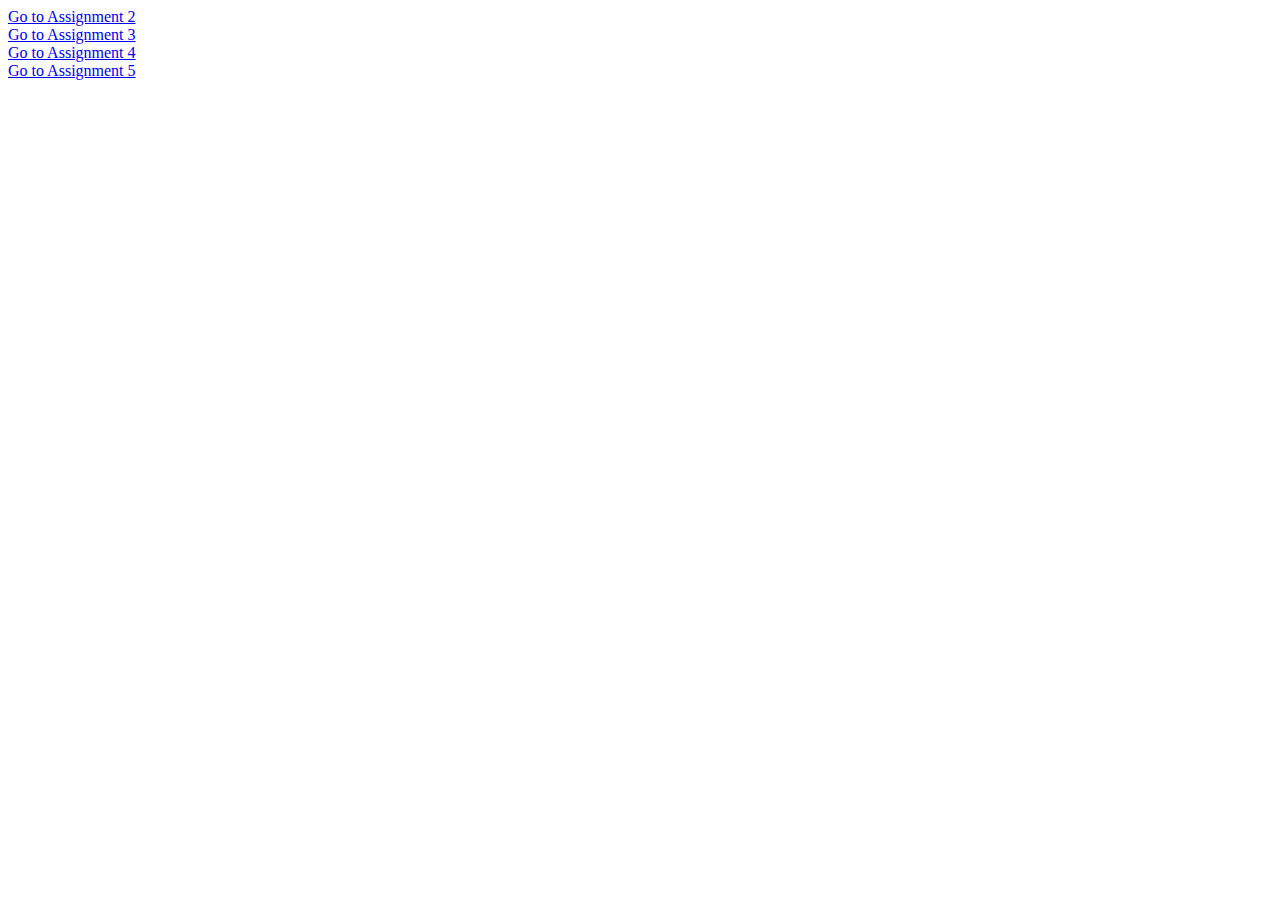
<file: index.html>
<!DOCTYPE html>
<html>
<head>
	<title>The full stack class</title>
</head>
<body>
	<div class="url">
		<a href="StackAssn2/index.html">Go to Assignment 2</a>
	</div>
	<div class="url">
		<a href="StackAssn3/index.html">Go to Assignment 3</a>
	</div>
	<div class="url">
		<a href="StackAssn4/index.html">Go to Assignment 4</a>
	</div>
	<div class="url">
		<a href="StackAssn5/index.html">Go to Assignment 5</a>
	</div>
</body>
</html>
</file>
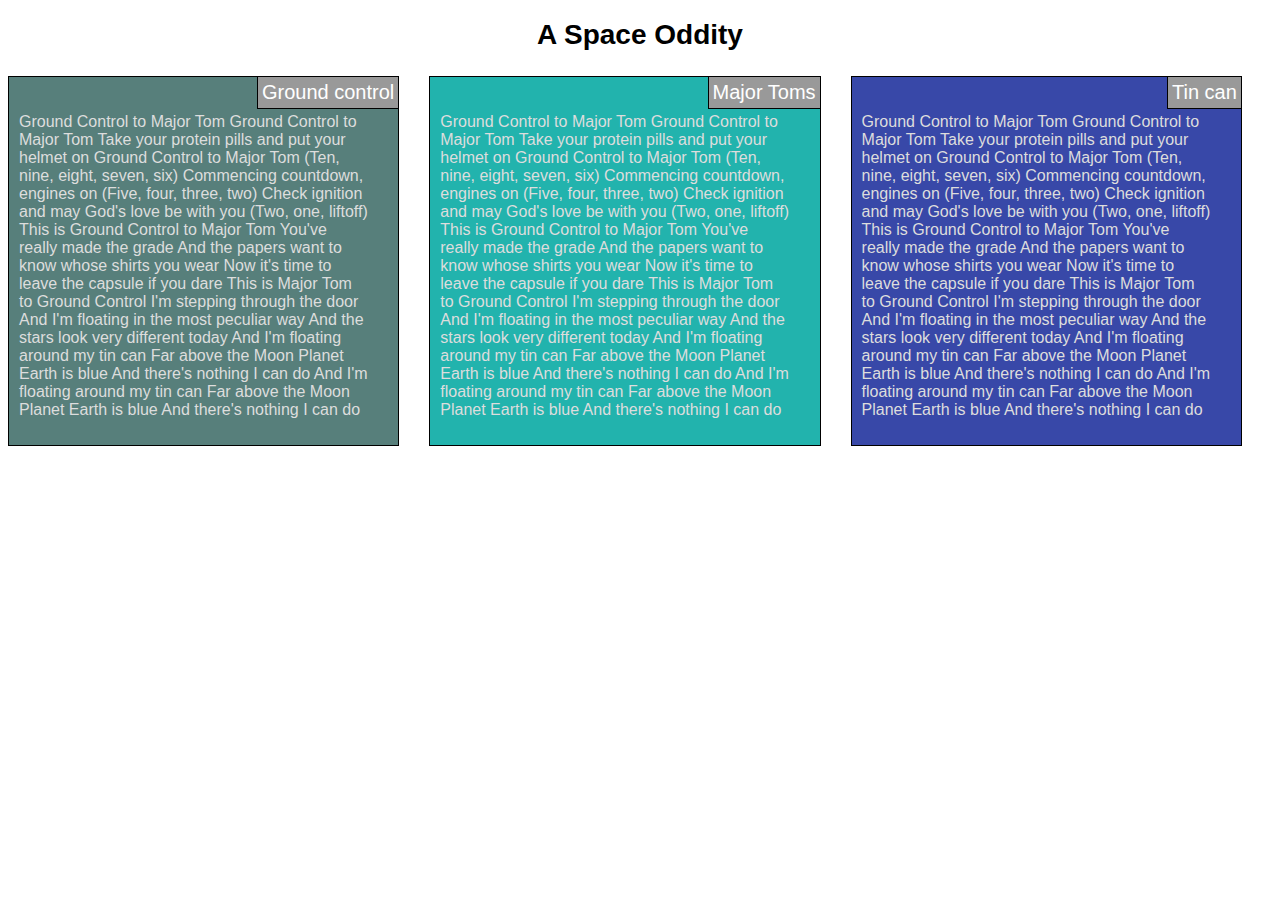
<file: StackAssn2/index.html>
<!doctype html>
<html lang="en">
  <head>
    <meta charset="utf-8">
    <meta http-equiv="X-UA-Compatible" content="IE=edge">
    <meta name="viewport" content="width=device-width, initial-scale=1">
    <title>Responsive viewing assignment</title>
    <link rel="stylesheet" href="css/style.css">
  </head>
<body>
  <h1> A Space Oddity</h1>

  <div >
    <div class="row">
      <div class="col-lg-4 col-md-6"> 
        <span class="title"> Ground control </span> 
        <div class="content", id="p1">
          <p>
        Ground Control to Major Tom Ground Control to Major Tom Take your protein pills and put your helmet on Ground Control to Major Tom (Ten, nine, eight, seven, six) Commencing countdown, engines on (Five, four, three, two) Check ignition and may God's love be with you (Two, one, liftoff) This is Ground Control to Major Tom You've really made the grade And the papers want to know whose shirts you wear Now it's time to leave the capsule if you dare This is Major Tom to Ground Control I'm stepping through the door And I'm floating in the most peculiar way And the stars look very different today And I'm floating around my tin can Far above the Moon Planet Earth is blue And there's nothing I can do And I'm floating around my tin can Far above the Moon Planet Earth is blue And there's nothing I can do 
        </p>
        </div>
      </div>
      <div class="col-lg-4 col-md-6">  
        <span class="title">Major Toms </span>
        <div class="content", id="p2"><p>
      Ground Control to Major Tom Ground Control to Major Tom Take your protein pills and put your helmet on Ground Control to Major Tom (Ten, nine, eight, seven, six) Commencing countdown, engines on (Five, four, three, two) Check ignition and may God's love be with you (Two, one, liftoff) This is Ground Control to Major Tom You've really made the grade And the papers want to know whose shirts you wear Now it's time to leave the capsule if you dare This is Major Tom to Ground Control I'm stepping through the door And I'm floating in the most peculiar way And the stars look very different today And I'm floating around my tin can Far above the Moon Planet Earth is blue And there's nothing I can do And I'm floating around my tin can Far above the Moon Planet Earth is blue And there's nothing I can do  
    </p>
        </div>
      </div>
      <div class="col-lg-4 col-md-12"> 
        <span class="title"> Tin can</span>
        <div class="content", id="p3"> 
          <p>
      Ground Control to Major Tom Ground Control to Major Tom Take your protein pills and put your helmet on Ground Control to Major Tom (Ten, nine, eight, seven, six) Commencing countdown, engines on (Five, four, three, two) Check ignition and may God's love be with you (Two, one, liftoff) This is Ground Control to Major Tom You've really made the grade And the papers want to know whose shirts you wear Now it's time to leave the capsule if you dare This is Major Tom to Ground Control I'm stepping through the door And I'm floating in the most peculiar way And the stars look very different today And I'm floating around my tin can Far above the Moon Planet Earth is blue And there's nothing I can do And I'm floating around my tin can Far above the Moon Planet Earth is blue And there's nothing I can do  
          </p>
        </div>
      </div>
    </div>
  </div>

  
</body>
</html>
</file>
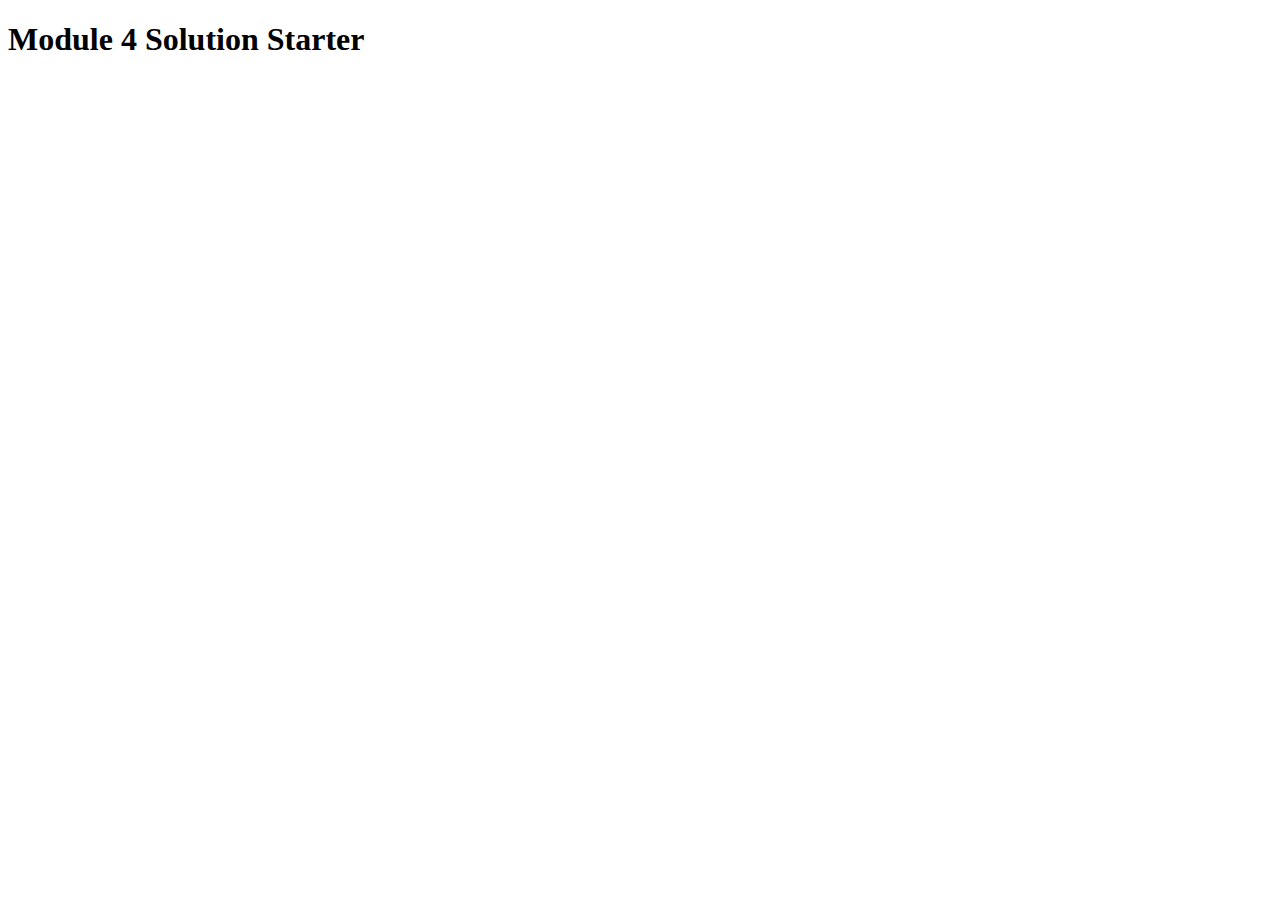
<file: StackAssn4/index.html>
<!DOCTYPE html>
<html>
<head>
  <meta charset="utf-8">
  <title>Module 4 Solution Starter</title>
  <script src="SpeakHello.js"></script>
  <script src="SpeakGoodBye.js"></script>
  <script src="script.js"></script>
</head>
<body>
  <h1>Module 4 Solution Starter</h1>
</body>
</html>
</file>
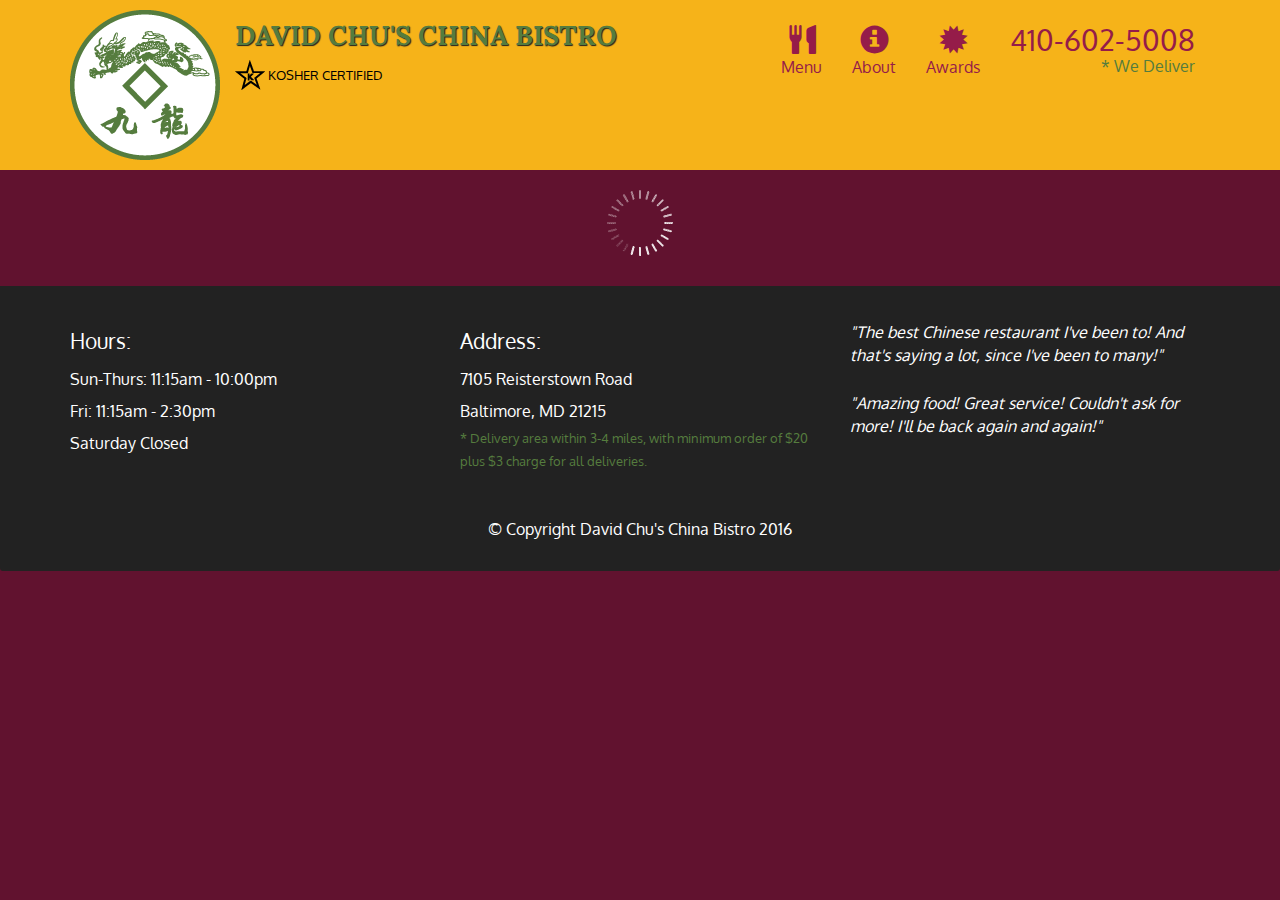
<file: StackAssn5/index.html>
<!doctype html>
<html lang="en">
  <head>
    <meta charset="utf-8">
    <meta http-equiv="X-UA-Compatible" content="IE=edge">
    <meta name="viewport" content="width=device-width, initial-scale=1">
    <title>David Chu's China Bistro</title>
    <link rel="stylesheet" href="css/bootstrap.min.css">
    <link rel="stylesheet" href="css/styles.css">
    <link href='https://fonts.googleapis.com/css?family=Oxygen:400,300,700' rel='stylesheet' type='text/css'>
    <link href='https://fonts.googleapis.com/css?family=Lora' rel='stylesheet' type='text/css'>
  </head>
<body>
  <header>
    <nav id="header-nav" class="navbar navbar-default">
      <div class="container">
        <div class="navbar-header">
          <a href="index.html" class="pull-left visible-md visible-lg">
            <div id="logo-img" alt="Logo image"></div>
          </a>

          <div class="navbar-brand">
            <a href="index.html"><h1>David Chu's China Bistro</h1></a>
            <p>
              <img src="images/star-k-logo.png" alt="Kosher certification">
              <span>Kosher Certified</span>
            </p>
          </div>

          <button id="navbarToggle" type="button" class="navbar-toggle collapsed" data-toggle="collapse" data-target="#collapsable-nav" aria-expanded="false">
            <span class="sr-only">Toggle navigation</span>
            <span class="icon-bar"></span>
            <span class="icon-bar"></span>
            <span class="icon-bar"></span>
          </button>
        </div>
        
        <div id="collapsable-nav" class="collapse navbar-collapse">
           <ul id="nav-list" class="nav navbar-nav navbar-right">
            <li id="navHomeButton" class="visible-xs active">
              <a href="index.html">
                <span class="glyphicon glyphicon-home"></span> Home</a>
            </li>
            <li id="navMenuButton">
              <a href="#" onclick="$dc.loadMenuCategories();">
                <span class="glyphicon glyphicon-cutlery"></span><br class="hidden-xs"> Menu</a>
            </li>
            <li>
              <a href="#">
                <span class="glyphicon glyphicon-info-sign"></span><br class="hidden-xs"> About</a>
            </li>
            <li>
              <a href="#">
                <span class="glyphicon glyphicon-certificate"></span><br class="hidden-xs"> Awards</a>
            </li>
            <li id="phone" class="hidden-xs">
              <a href="tel:410-602-5008">
                <span>410-602-5008</span></a><div>* We Deliver</div>
            </li>
          </ul><!-- #nav-list -->
        </div><!-- .collapse .navbar-collapse -->
      </div><!-- .container -->
    </nav><!-- #header-nav -->
  </header>

  <div id="call-btn" class="visible-xs">
    <a class="btn" href="tel:410-602-5008">
    <span class="glyphicon glyphicon-earphone"></span>
    410-602-5008
    </a>
  </div>
  <div id="xs-deliver" class="text-center visible-xs">* We Deliver</div>

  <div id="main-content" class="container"></div>

  <footer class="panel-footer">
    <div class="container">
      <div class="row">
        <section id="hours" class="col-sm-4">
          <span>Hours:</span><br>
          Sun-Thurs: 11:15am - 10:00pm<br>
          Fri: 11:15am - 2:30pm<br>
          Saturday Closed
          <hr class="visible-xs">
        </section>
        <section id="address" class="col-sm-4">
          <span>Address:</span><br>
          7105 Reisterstown Road<br>
          Baltimore, MD 21215
          <p>* Delivery area within 3-4 miles, with minimum order of $20 plus $3 charge for all deliveries.</p>
          <hr class="visible-xs">
        </section>
        <section id="testimonials" class="col-sm-4">
          <p>"The best Chinese restaurant I've been to! And that's saying a lot, since I've been to many!"</p>
          <p>"Amazing food! Great service! Couldn't ask for more! I'll be back again and again!"</p>
        </section>
      </div>
      <div class="text-center">&copy; Copyright David Chu's China Bistro 2016</div>
    </div>
  </footer>

  <!-- jQuery (Bootstrap JS plugins depend on it) -->
  <script src="js/jquery-2.1.4.min.js"></script>
  <script src="js/bootstrap.min.js"></script>
  <script src="js/ajax-utils.js"></script>
  <script src="js/script.js"></script>
</body>
</html>
</file>
<file: StackAssn2/css/style.css>
/********** Base styles **********/
* {

  box-sizing: border-box;


}
body {
  font-size: 16px;
  font-family: Helvetica, Arial, sans-serif;
}
h1 {
  margin-bottom: 25px;
  text-align: center;
  font-size:175%;
}
.title {
  font-size:125%;
}

p {
  margin-right: auto;
  margin-left: auto;
  font-family: Helvetica;

}


/* Simple Responsive Framework. */
.row {
  width: 100%;
  margin-right: -15px;
  margin-left: -15px;
  height:auto;
}

/*
.row > div
*/
.content{
    border: 2px solid red;
    background-color: gray;
    height:auto;
    background-color: #546998;
    color: #DDDDDD;
    padding: 10px;
    padding-right:10px;
    border: 1px solid black;
    padding-right:30px;
    padding-top:20px;
    margin-right:15px;
    margin-left: 15px;
    margin-bottom: 30px;
}
#p1{
background-color: #577f7b;
/*  background-color: #e8d076;
    background-color: #e1470f;
  */
}
#p2 {
  background-color: #c58f65;
  background-color: #22b3ad;
/*    background-color: #65725e; */
}
#p3 {
  background-color: #3848a8
  /*  background-color: #ffe4bb;*/
/*      background-color: #f6f6de;*/
}
.content {

}
.container {
  padding-right: 15px;
  padding-left: 15px;
  margin-right: auto;
  margin-left: auto;
}
.title {
  padding:4px;
  width=20%;
  height=15px;
  float: right;
  background-color: #999999;
  color:#ffffff;
  margin-right: 15px;

  border: 1px solid black;
}



/*
992
768-991
767
*/


@media (min-width: 992px) {
  .col-lg-1, .col-lg-2, .col-lg-3, .col-lg-4,
  .col-lg-5, .col-lg-6, .col-lg-7, .col-lg-8,
  .col-lg-9, .col-lg-10, .col-lg-11, .col-lg-12
  {
    float: left;
    box-sizing: border-box;
  }


  .col-lg-1 { width: 8.33%;}
  .col-lg-2 { width: 16.66%;}
  .col-lg-3 { width: 25%;}
  .col-lg-4 { width: 33.33%;}
  .col-lg-5 { width: 41.66%;}
  .col-lg-6 { width: 50%;}
  .col-lg-7 { width: 58.33%;}
  .col-lg-8 { width: 66.66%;}
  .col-lg-9 { width: 74.99%;}
  .col-lg-10 { width: 83.33%;}
  .col-lg-11 { width: 91.66%;}
  .col-lg-12 { width: 100%;}
}
@media (min-width: 768px) and (max-width: 991px){
  .col-md-6, .col-md-12 {
    float: left;
    box-sizing: border;
  }

  .col-md-6{
    width: 50%;
  }
  .col-md-12{
    width: 100%
  }
}
</file>
<file: StackAssn5/css/styles.css>
body {
  font-size: 16px;
  color: #fff;
  background-color: #61122f;
  font-family: 'Oxygen', sans-serif;
}

/** HEADER **/
#header-nav {
  background-color: #f6b319;
  border-radius: 0;
  border: 0;
}

#logo-img {
  background: url('../images/restaurant-logo_large.png') no-repeat;
  width: 150px;
  height: 150px;
  margin: 10px 15px 10px 0;
}

.navbar-brand {
  padding-top: 25px;
}
.navbar-brand h1 { /* Restaurant name */
  font-family: 'Lora', serif;
  color: #557c3e;
  font-size: 1.5em;
  text-transform: uppercase;
  font-weight: bold;
  text-shadow: 1px 1px 1px #222;
  margin-top: 0;
  margin-bottom: 0;
  line-height: .75;
}
.navbar-brand a:hover, .navbar-brand a:focus {
  text-decoration: none;
}
.navbar-brand p { /* Kosher cert */
  color: #000;
  text-transform: uppercase;
  font-size: .7em;
  margin-top: 15px;
}
.navbar-brand p span { /* Star-K */
  vertical-align: middle;
}

#nav-list {
  margin-top: 10px;
}
#nav-list a {
  color: #951C49;
  text-align: center;
}
#nav-list a:hover {
  background: #E7E7E7;
}
#nav-list a span {
  font-size: 1.8em;
}

#phone {
  margin-top: 5px;
}
#phone a { /* Phone number */
  text-align: right;
  padding-bottom: 0;
}
#phone div { /* We Deliver */
  color: #557c3e;
  text-align: right;
  padding-right: 15px;
}

.navbar-header button.navbar-toggle, .navbar-header .icon-bar {
  border: 1px solid #61122f;
}
.navbar-header button.navbar-toggle {
  clear: both;
  margin-top: -30px;
}
/* END HEADER */

/* FOOTER */
.panel-footer {
  margin-top: 30px;
  padding-top: 35px;
  padding-bottom: 30px;
  background-color: #222;
  border-top: 0;
}
.panel-footer div.row {
  margin-bottom: 35px;
}
#hours, #address {
  line-height: 2;
}
#hours > span, #address > span {
  font-size: 1.3em;
}
#address p {
  color: #557c3e;
  font-size: .8em;
  line-height: 1.8;
}
#testimonials {
  font-style: italic;
}
#testimonials p:nth-child(2) {
  margin-top: 25px;
}
/* END FOOTER */



/* HOME PAGE */
.container .jumbotron {
  box-shadow: 0 0 50px #3F0C1F;
  border: 2px solid #3F0C1F;
}

#menu-tile, #specials-tile, #map-tile, bowie {
  height: 250px;
  width: 100%;
  margin-bottom: 15px;
  position: relative;
  border: 2px solid #3F0C1F;
  overflow: hidden;
}
#menu-tile:hover, #specials-tile:hover, #map-tile:hover {
  box-shadow: 0 1px 5px 1px #cccccc;
}
#menu-tile {
  background: url('../images/menu-tile.jpg') no-repeat;
  background-position: center;
}
#specials-tile {
  background: url('../images/specials-tile.jpg') no-repeat;
  background-position: center;
}
#menu-tile span, #specials-tile span, #map-tile span {
  position: absolute;
  bottom: 0;
  right: 0;
  width: 100%;
  text-align: center;
  font-size: 1.6em;
  text-transform: uppercase;
  background-color: #000;
  color: #fff;
  opacity: .8;
}
/* END HOME PAGE */

/* MENU CATEGORIES PAGE */
.category-tile {
  position: relative;
  border: 2px solid #3F0C1F;
  overflow: hidden;
  width: 200px;
  height: 200px;
  margin: 0 auto 15px;
}
.category-tile span {
  position: absolute;
  bottom: 0;
  right: 0;
  width: 100%;
  text-align: center;
  font-size: 1.2em;
  text-transform: uppercase;
  background-color: #000;
  color: #fff;
  opacity: .8;
}
.category-tile:hover {
  box-shadow: 0 1px 5px 1px #cccccc;
}

#menu-categories-title + div {
  margin-bottom: 50px;
}
/* END MENU CATEGORIES PAGE */

/* SINGLE CATEGORY PAGE */
.menu-item-tile {
  margin-bottom: 25px;
}
.menu-item-tile hr {
  width: 80%;
}
.menu-item-tile .menu-item-price {
  font-size: 1.1em;
  text-align: right;
  margin-top: -15px;
  margin-right: -15px;
}
.menu-item-tile .menu-item-price span {
  font-size: .6em;
}
.menu-item-photo {
  position: relative;
  border: 2px solid #3F0C1F;
  overflow: hidden;
  padding: 0;
  margin-right: -15px;
  margin-left: auto;
  margin-bottom: 20px;
  max-width: 250px;
}
.menu-item-photo div {
  position: absolute;
  bottom: 0;
  right: 0;
  width: 80px;
  background-color: #557c3e;
  text-align: center;
}
.menu-item-description {
  padding-right: 30px;
}
h3.menu-item-title {
  margin: 0 0 10px;
}
.menu-item-details {
  font-size: .9em;
  font-style: italic;
}
/* END SINGLE CATEGORY PAGE */


/********** Large devices only **********/
@media (min-width: 1200px) {
  .container .jumbotron {
    background: url('../images/jumbotron_1200.jpg') no-repeat;
    height: 675px;
  }
}

/********** Medium devices only **********/
@media (min-width: 992px) and (max-width: 1199px) {
  /* Header */
  #logo-img {
    background: url('../images/restaurant-logo_medium.png') no-repeat;
    width: 100px;
    height: 100px;
    margin: 5px 5px 5px 0;
  }
  /* End Header */

  /* Home Page */
  .container .jumbotron {
    background: url('../images/jumbotron_992.jpg') no-repeat;
    height: 558px;
  }
  /* End Home Page */
}

/********** Small devices only **********/
@media (min-width: 768px) and (max-width: 991px) {
  /* Home Page */
  .container .jumbotron {
    background: url('../images/jumbotron_768.jpg') no-repeat;
    height: 432px;
  }
  /* End Home Page */
}

/********** Extra small devices only **********/
@media (max-width: 767px) {
  /* Header */
  .navbar-brand {
    padding-top: 10px;
    height: 80px;
  }
  .navbar-brand h1 { /* Restaurant name */
    padding-top: 10px;
    font-size: 5vw; /* 1vw = 1% of viewport width */
  }
  .navbar-brand p { /* Kosher cert */
    font-size: .6em;
    margin-top: 12px;
  }
  .navbar-brand p img { /* Star-K */
    height: 20px;
  }

  #collapsable-nav a { /* Collapsed nav menu text */
    font-size: 1.2em;
  }
  #collapsable-nav a span { /* Collapsed nav menu glyph */
    font-size: 1em;
    margin-right: 5px;
  }

  #call-btn > a {
    font-size: 1.5em;
    display: block;
    margin: 0 20px;
    padding: 10px;
    border: 2px solid #fff;
    background-color: #f6b319;
    color: #951c49;
  }
  #xs-deliver {
    margin-top: 5px;
    font-size: .7em;
    letter-spacing: .1em;
    text-transform: uppercase;
  }
  /* End Header */

  /* Footer */
  .panel-footer section {
    margin-bottom: 30px;
    text-align: center;
  }
  .panel-footer section:nth-child(3) {
    margin-bottom: 0; /* margin already exists on the whole row */
  }
  .panel-footer section hr {
    width: 50%;
  }
  /* End Footer */

  /* Home Page */
  .container .jumbotron {
    margin-top: 30px;
    padding: 0;
  }
  #menu-tile, #specials-tile {
    width: 360px;
    margin: 0 auto 15px;
  }

  .menu-item-photo {
    margin-right: auto;
  }
  .menu-item-tile .menu-item-price {
    text-align: center;
  }
  .menu-item-description {
    text-align: center;;
  }
}


/********** Super extra small devices Only :-) (e.g., iPhone 4) **********/
@media (max-width: 479px) {
  /* Header */
  .navbar-brand h1 { /* Restaurant name */
    padding-top: 5px;
    font-size: 6vw;
  }
  /* End Header */

  /* Home page */
  #menu-tile, #specials-tile {
    width: 280px;
    margin: 0 auto 15px;
  }

  .col-xxs-12 {
    position: relative;
    min-height: 1px;
    padding-right: 15px;
    padding-left: 15px;
    float: left;
    width: 100%;
  }
}
</file>
